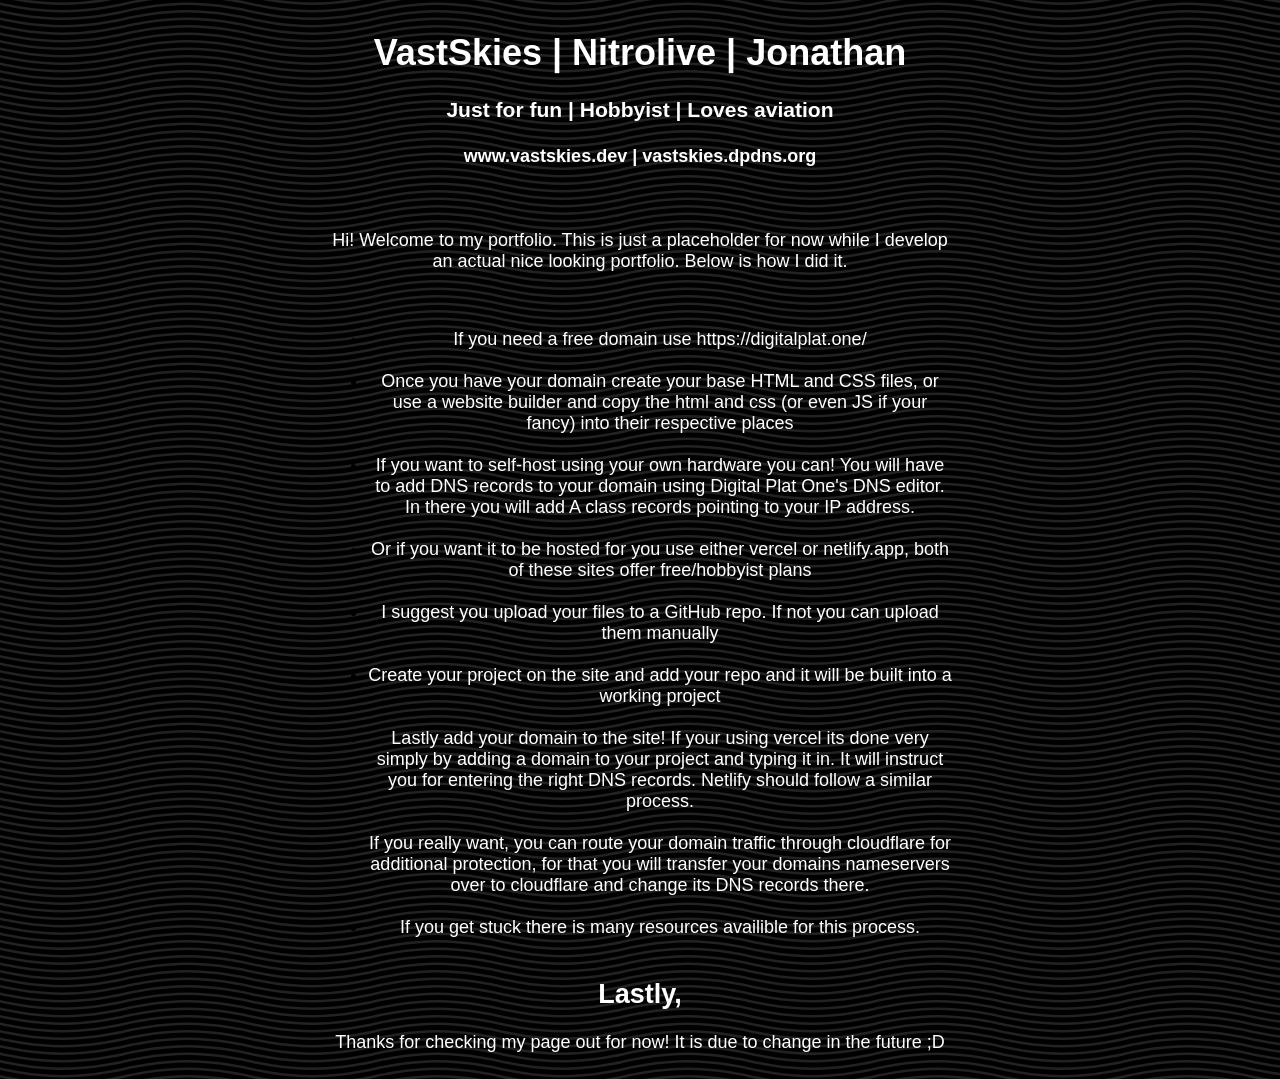
<file: index.html>
<!DOCTYPE html>
<html>
    <head>
        <title>VastSkies | Hobbyist</title>
        <link rel="stylesheet" href="styles.css">
        <link rel="preconnect" href="https://fonts.googleapis.com">
        <link rel="preconnect" href="https://fonts.gstatic.com" crossorigin>
        <link href="https://fonts.googleapis.com/css2?family=Geist+Pixel&family=Oswald:wght@200..700&display=swap" rel="stylesheet">
    </head>
    <body>
        <div class="header">
            <h1>VastSkies | Nitrolive | Jonathan</h1>
            <h3>Just for fun | Hobbyist | Loves aviation</h3>
            <h4>www.vastskies.dev | vastskies.dpdns.org</h4>
        </div>
        <br>
        <div class="introduction">
            <p>
                Hi! Welcome to my portfolio. This is just a placeholder for now while I develop an actual
                nice looking portfolio. Below is how I did it.
            </p>
        </div>
        <div clas="instructions">
        <br>
            <ul>
                <li>If you need a free domain use <a>https://digitalplat.one/</a></li>
                <br>
                <li>Once you have your domain create your base HTML and CSS files, or use a website builder and copy the html and css (or even JS if your fancy) into their respective places</li>
                <br>
                <li>If you want to self-host using your own hardware you can! You will have to add DNS records to your domain using Digital Plat One's DNS editor. In there you will add A class records pointing to your IP address.</li>
                <br>
                <li>Or if you want it to be hosted for you use either vercel or netlify.app, both of these sites offer free/hobbyist plans</li>
                <br>
                <li>I suggest you upload your files to a GitHub repo. If not you can upload them manually</li>
                <br>
                <li>Create your project on the site and add your repo and it will be built into a working project</li>
                <br>
                <li>Lastly add your domain to the site! If your using vercel its done very simply by adding a domain to your project and typing it in. It will instruct you for entering the right DNS records. Netlify should follow a similar process.</li>
                <br>
                <li>If you really want, you can route your domain traffic through cloudflare for additional protection, for that you will transfer your domains nameservers over to cloudflare and change its DNS records there.</li>
                <br>
                <li>If you get stuck there is many resources availible for this process.</li>
            </ul>
        </div>
        <div class="footer">
        <h2>Lastly,</h2>
        <p>Thanks for checking my page out for now! It is due to change in the future ;D</p>
        </div>
    </body>
</html>
</file>
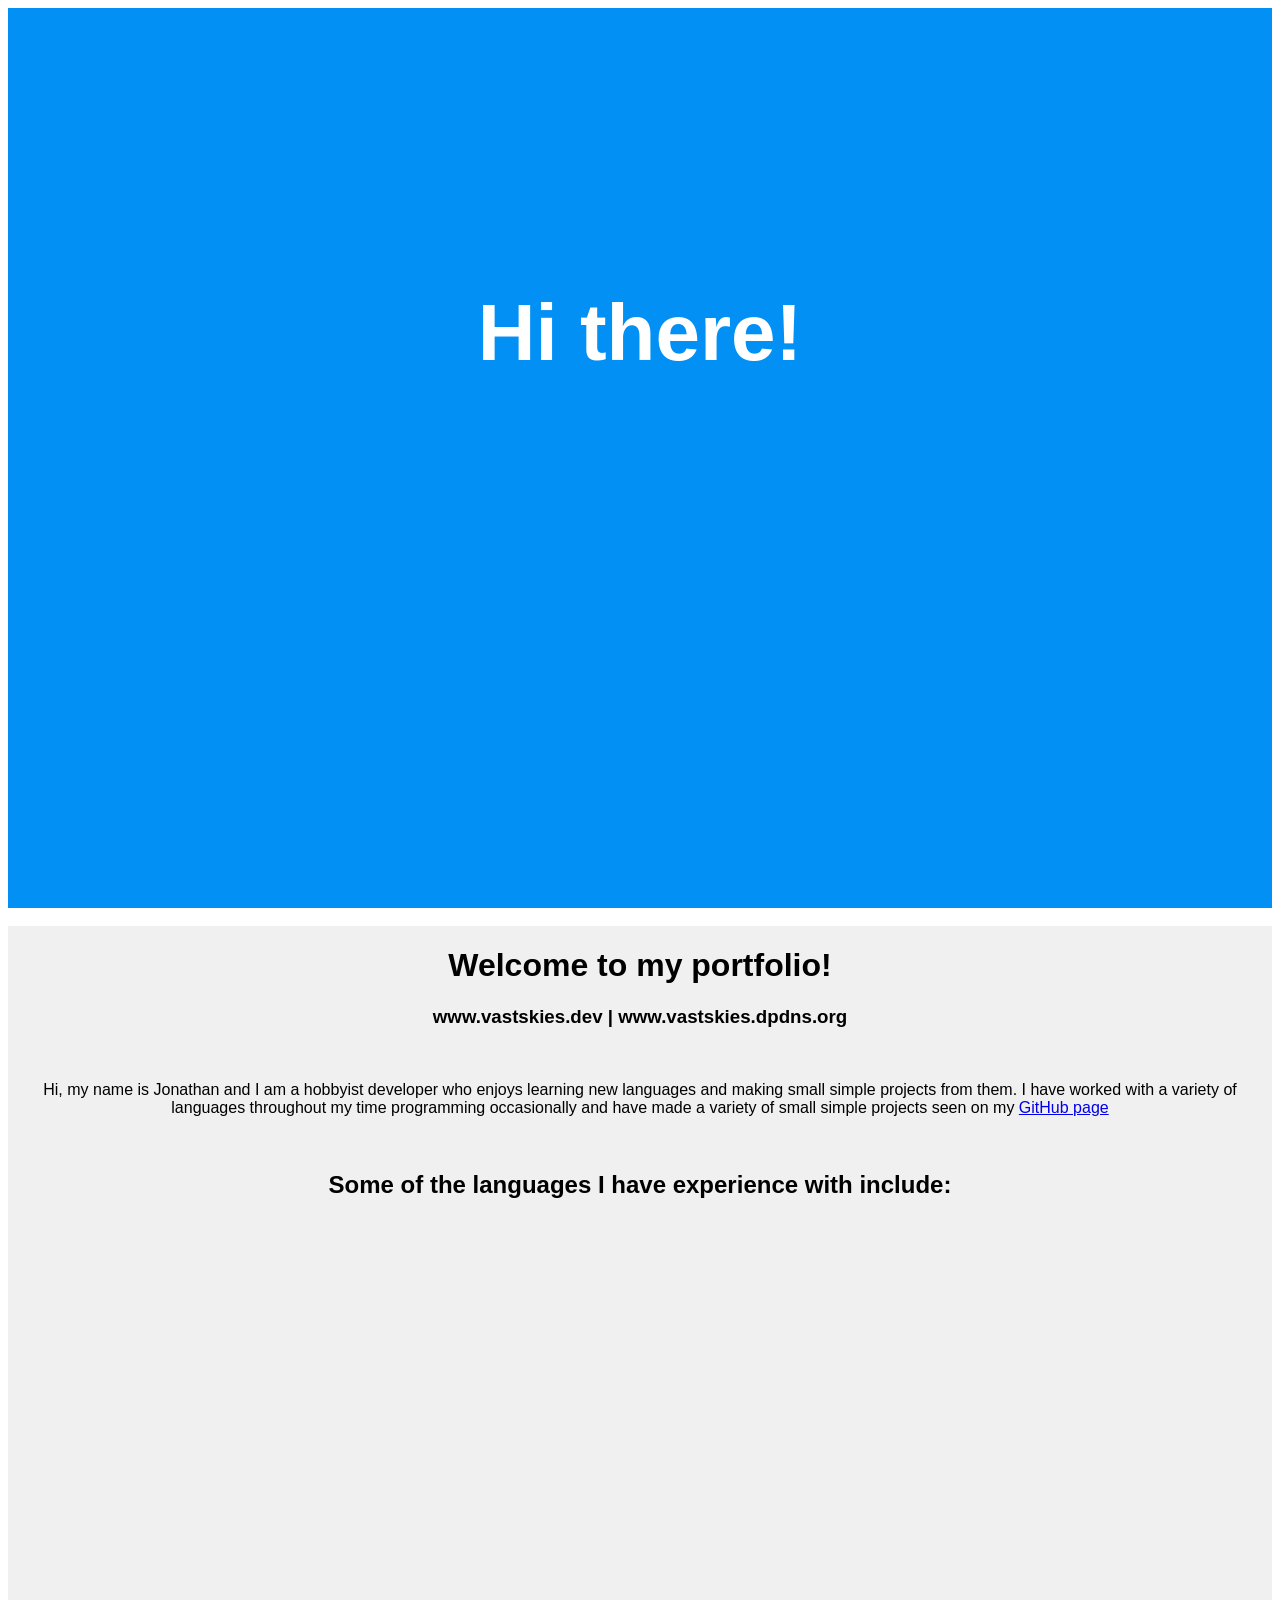
<file: RealPortfolio/index.html>
<!DOCTYPE html>
<html>
    <head>
        <title>Vastskies.dev</title>
        <link rel="stylesheet" href="style.css"/>
        <link rel="preconnect" href="https://fonts.googleapis.com">
        <link rel="preconnect" href="https://fonts.gstatic.com" crossorigin>
        <link href="https://fonts.googleapis.com/css2?family=Geist+Pixel&family=Oswald:wght@200..700&display=swap" rel="stylesheet">
    </head>
    </head>
    <body>
        <div class="welcome">
            <h1 id="toptext">Hi there!</h1>
        </div>
        <br>
        <div class="textbody">
            <h1>Welcome to my portfolio!</h1>
            <h3>www.vastskies.dev | www.vastskies.dpdns.org</h3>
            <br>
            <p>
                Hi, my name is Jonathan and I am a hobbyist developer 
                who enjoys learning new languages and making small simple projects from them.
                I have worked with a variety of languages throughout my time programming occasionally
                and have made a variety of small simple projects seen on my <a href="https://github.com/bytepilotx" target="_blank">GitHub page</a>
            </p>
            <br>
            <div class="languagexp">
                <h2>Some of the languages I have experience with include:</h2>
            </div>
            </div>
    </body>
</html>
</file>
<file: styles.css>
body {
    font-family: 'Geist Pixel', sans-serif;
    font-size: 18px;
    text-align: center;
    -webkit-text-fill-color: white;
    display: flex;
    flex-direction: column;
    padding-left: 25%;
    padding-right: 25%;
    background-color: #000000;
    background-image: url("data:image/svg+xml,%3Csvg xmlns='http://www.w3.org/2000/svg' width='250' height='30' viewBox='0 0 1000 120'%3E%3Cg fill='none' stroke='%23222' stroke-width='10' %3E%3Cpath d='M-500 75c0 0 125-30 250-30S0 75 0 75s125 30 250 30s250-30 250-30s125-30 250-30s250 30 250 30s125 30 250 30s250-30 250-30'/%3E%3Cpath d='M-500 45c0 0 125-30 250-30S0 45 0 45s125 30 250 30s250-30 250-30s125-30 250-30s250 30 250 30s125 30 250 30s250-30 250-30'/%3E%3Cpath d='M-500 105c0 0 125-30 250-30S0 105 0 105s125 30 250 30s250-30 250-30s125-30 250-30s250 30 250 30s125 30 250 30s250-30 250-30'/%3E%3Cpath d='M-500 15c0 0 125-30 250-30S0 15 0 15s125 30 250 30s250-30 250-30s125-30 250-30s250 30 250 30s125 30 250 30s250-30 250-30'/%3E%3Cpath d='M-500-15c0 0 125-30 250-30S0-15 0-15s125 30 250 30s250-30 250-30s125-30 250-30s250 30 250 30s125 30 250 30s250-30 250-30'/%3E%3Cpath d='M-500 135c0 0 125-30 250-30S0 135 0 135s125 30 250 30s250-30 250-30s125-30 250-30s250 30 250 30s125 30 250 30s250-30 250-30'/%3E%3C/g%3E%3C/svg%3E");
}
</file>
<file: RealPortfolio/style.css>
body {
    display: flex;
    flex-direction: column;
}

.welcome {
    text-align: center;
    font-family: 'Geist Pixel', sans-serif;
    -webkit-text-fill-color: white;
    background: #0290f5;
    height: 100vh;
    width: 100%;
    top: 0px;
    left: 0px;
}

#toptext {
    padding-top: 25vh;
    padding-bottom: 25vh;
    padding-left: 25vh;
    padding-right: 25vh;
    font-size: 5em;
}

.textbody {
    text-align: center;
    font-family: 'Geist Pixel', sans-serif;
    height: 100vh;
    width: 100%;
    left: 0px;
    background-color: #f0f0f0;
}
</file>
